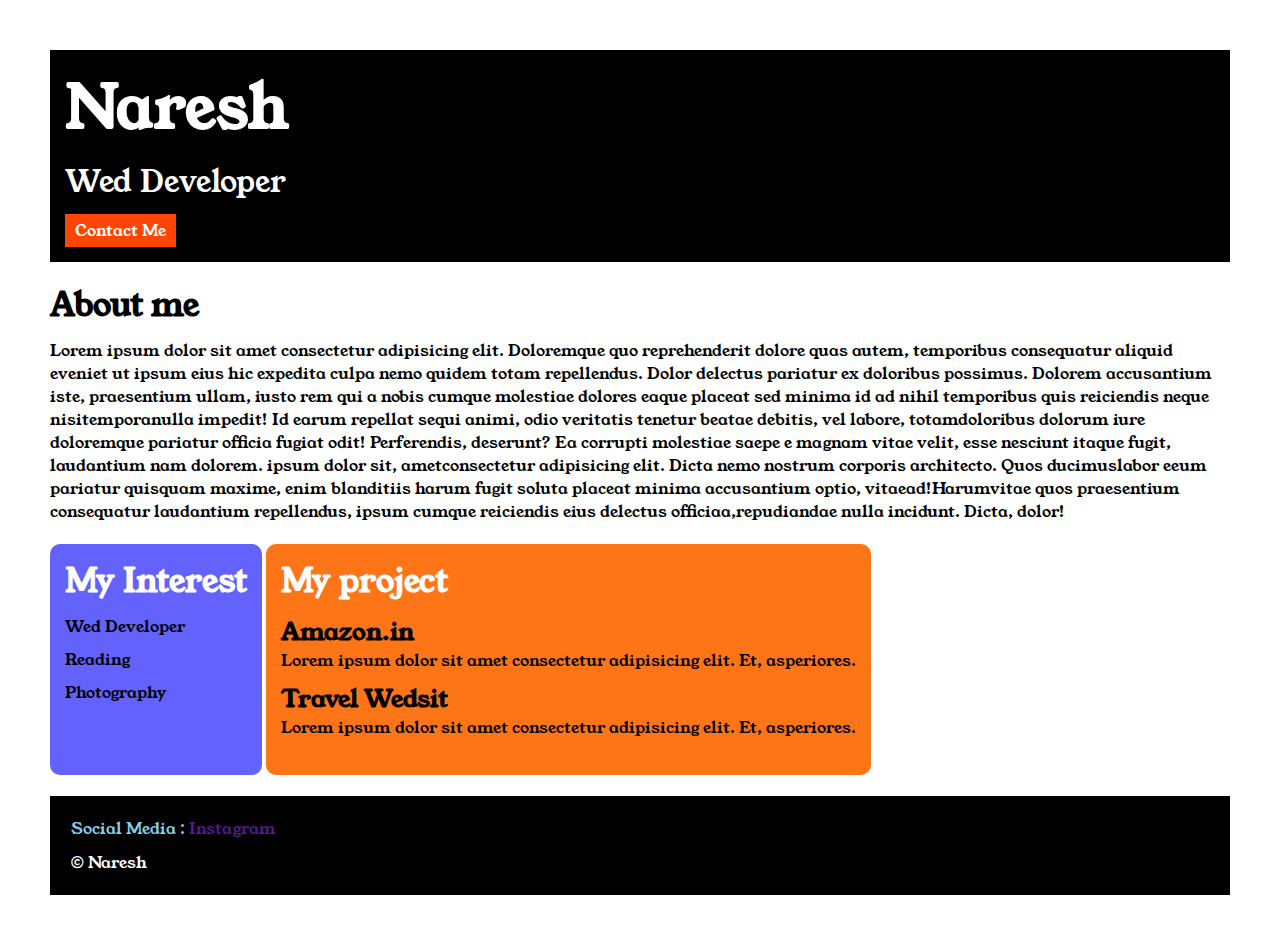
<file: index.html>
<!DOCTYPE html>
<head>
    <title>Protfolio</title>
    <link rel="stylesheet" href="style.css">
    <link rel="preconnect" href="https://fonts.googleapis.com">
    <link rel="preconnect" href="https://fonts.gstatic.com" crossorigin>
    <link href="https://fonts.googleapis.com/css2?family=Young+Serif&display=swap" rel="stylesheet">
</head>
<body>
    <div class="boby">
        <div class="sec-one">
            <h1 class="sec-one__name"> Naresh</h1>
            <p class="sec-one__role"> Wed Developer</p>
            <a class="sec-one__contact" href="contact.html"> Contact Me</a>
        </div>
        <div class="sec-two">
            <h1 class="sec-two__ab">About me</h1>
            <p class="sec-two__para">Lorem ipsum dolor sit amet consectetur adipisicing elit. Doloremque quo
                reprehenderit dolore quas autem, temporibus consequatur aliquid eveniet ut ipsum eius hic expedita culpa
                nemo quidem totam repellendus. Dolor delectus pariatur ex doloribus possimus. Dolorem accusantium iste,
                praesentium ullam, iusto rem qui a nobis cumque molestiae dolores eaque placeat sed minima id ad nihil
                temporibus quis reiciendis neque nisitemporanulla impedit! Id earum repellat sequi animi, odio veritatis
                tenetur beatae debitis, vel labore, totamdoloribus dolorum iure doloremque pariatur officia fugiat odit!
                Perferendis, deserunt? Ea corrupti molestiae saepe e magnam vitae velit, esse nesciunt itaque fugit,
                laudantium nam dolorem. ipsum dolor sit, ametconsectetur adipisicing elit. Dicta nemo nostrum corporis
                architecto. Quos ducimuslabor eeum pariatur quisquam maxime, enim blanditiis harum fugit soluta placeat
                minima accusantium optio, vitaead!Harumvitae quos praesentium consequatur laudantium repellendus, ipsum
                cumque reiciendis eius delectus officiaa,repudiandae nulla incidunt. Dicta, dolor!</p>
        </div>
        <div class="sec-three">
            <h1 class="sec-three__title">My Interest</h1>
            <ul class="sec-three__desc">
                <li>Wed Developer</li>
                <li> Reading</li>
                <li> Photography</li>
            </ul>
        </div>
        <div class="sec-four">
            <h1 class="sec-four__title"> My project </h1>
            <ul class="sec-four__desc">
                <li>
                    <h2>Amazon.in</h2>
                    <p>Lorem ipsum dolor sit amet consectetur adipisicing elit. Et, asperiores.</p>
                </li>
                <li>
                    <h2> Travel Wedsit</h2>
                    <p>Lorem ipsum dolor sit amet consectetur adipisicing elit. Et, asperiores.</p>
                </li>
            </ul>
        </div>
        <div class="sec-five">
            <p class="sec-five__title">Social Media : <a href="">Instagram</a></p>
            <p class="sec-five__desc"> &copy; Naresh</p>
        </div>
    </div>
</body>
</html>
</file>
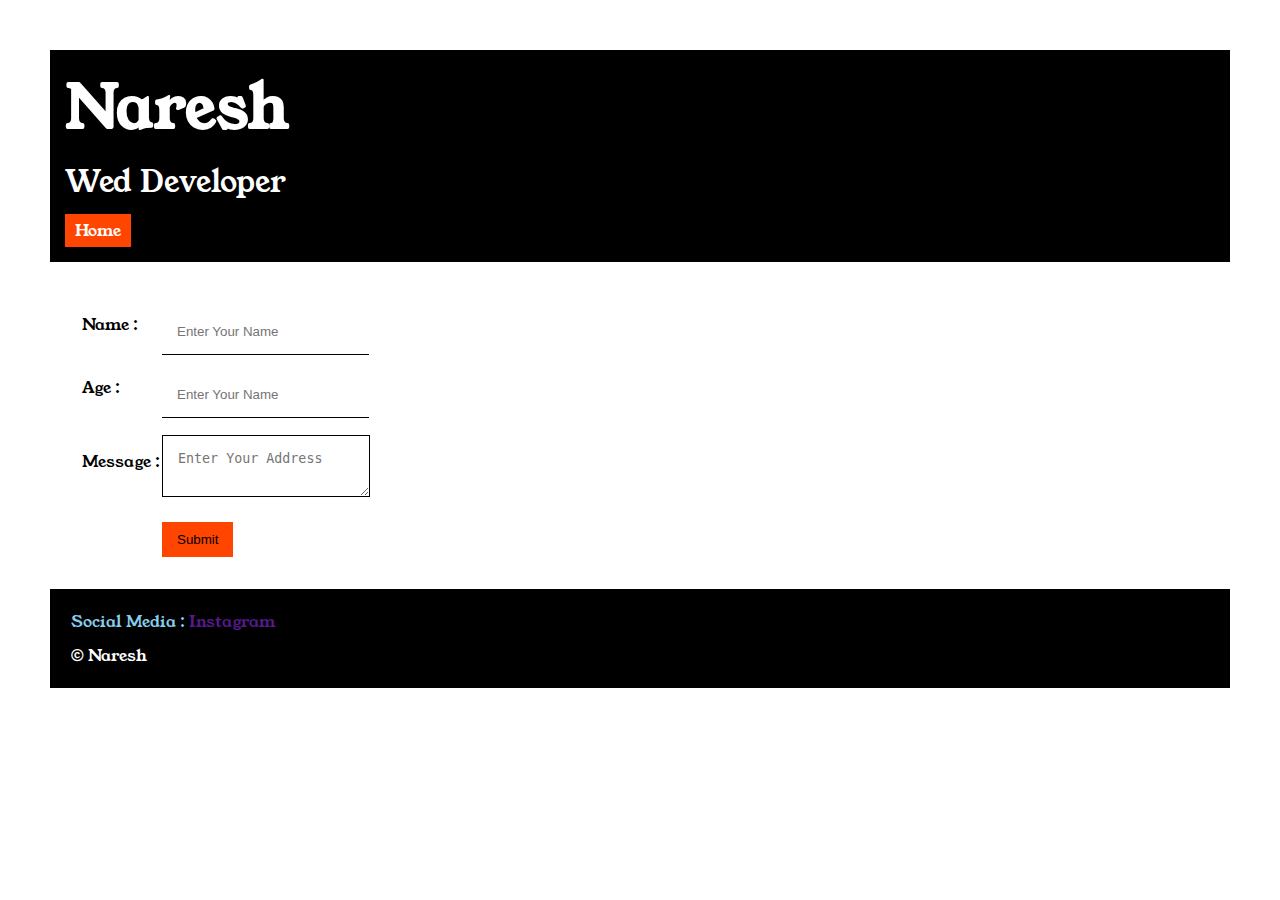
<file: contact.html>
<!DOCTYPE html>
<html lang="en">

<head>
    <meta charset="UTF-8">
    <meta name="viewport" content="width=device-width, initial-scale=1.0">
    <title>contact</title>
    <link rel="stylesheet" href="style.css">
    <link rel="preconnect" href="https://fonts.googleapis.com">
    <link rel="preconnect" href="https://fonts.gstatic.com" crossorigin>
    <link href="https://fonts.googleapis.com/css2?family=Young+Serif&display=swap" rel="stylesheet">
</head>
</head>

<body>
    <div class="boby">

        <div class="sec-one">
            <h1 class="sec-one__name"> Naresh</h1>
            <p class="sec-one__role"> Wed Developer</p>
            <a class="sec-one__contact" href="index.html">Home</a>

        </div>
        <div class="contact-form">
            <form>
                <table>
                    <tr>
                        <td>Name :</td>
                        <td><input type="text" placeholder="Enter Your Name " class="contact-form__input"></td>
                    </tr>
                    <tr>
                        <td>Age :</td>
                        <td><input type="text" class="contact-form__input" placeholder="Enter Your Name"></td>
                    </tr>
                    <tr>
                        <td>Message :</td>
                        <td><textarea placeholder="Enter Your Address" class="contact-form__textarea"></textarea></td>
                    </tr>
                    <tr>

                    <tr>
                        <td></td>
                        <td><input type="submit" class="contact-form__submit"></td>
                    </tr>
                </table>
            </form>
        </div>
        <div class="sec-five">
            <p class="sec-five__title">Social Media : <a href="">Instagram</a></p>
            <p class="sec-five__desc"> &copy; Naresh</p>
        </div>
    </div>

</body>

</html>
</file>
<file: style.css>
* {
    padding: 0px;
    margin: 0px;
}

body {

    font-family: "Young Serif", serif;
    font-weight: 400;
    font-style: normal;
}

.boby {
    padding: 50px;
}

.sec-one {
    color:white;
    background-color:black;
    padding: 15px;
}

.sec-one__contact {
    background-color:orangered;
    text-decoration: none;
    color: white;
    padding-left: 10px;
    padding-right: 10px;
    padding-bottom: 5px;
    padding-top: 5px;
    display: inline-block;
    margin-top: 11px;
}

.sec-one__name {
    font-size: 60px;
}

.sec-one__role {
    font-size: 30px;
    margin-top: 11px;
}

.sec-two,
.sec-three,
.sec-four,
.sec-five {
    margin-top: 21px;


}

.sec-two__para,
.sec-three__desc,
.sec-four__desc,
.sec-five__desc {
    margin-top: 11px;
}

.sec-three {
    background-color:#6462FD;
    color: black;
    border-radius: 10px;
    padding: 15px;
    height: 201px;
    display: inline-block;
    vertical-align: top
}

.sec-four__desc li,
.sec-three__desc li {
    list-style: none;
}

li {
    margin-top: 10px;
}

.sec-four {
    background-color: #FE7517;
    border-radius: 10px;
    padding: 15px;
    height: 201px;
    display: inline-block;
    ;
}

.sec-five {
    background-color:black;
    color: white;
    padding: 21px;

}

.sec-five__title {
    color:skyblue;
}

.sec-five__title a {
    text-decoration: none;
}

.sec-three__title {
    color: white;
}

.sec-four__title {
    color: white;
}
.contact-form{
    margin: 30px;

}
.contact-form__input,.contact-form__textarea,.contact-form__submit{
    margin-top: 15px;

}
.contact-form__input{
    padding: 15px;
    border: none;
    border-bottom: 1px black solid;
}
.contact-form__textarea{
    padding: 15px;
    border: none;
    border: 1px black solid;
}
.contact-form__submit{
    padding-left: 15px;
    padding-right: 15px;
    padding-bottom:10px ;
    padding-top: 10px;
    border: none;
    background-color: orangered;
    color: black;
}
</file>
